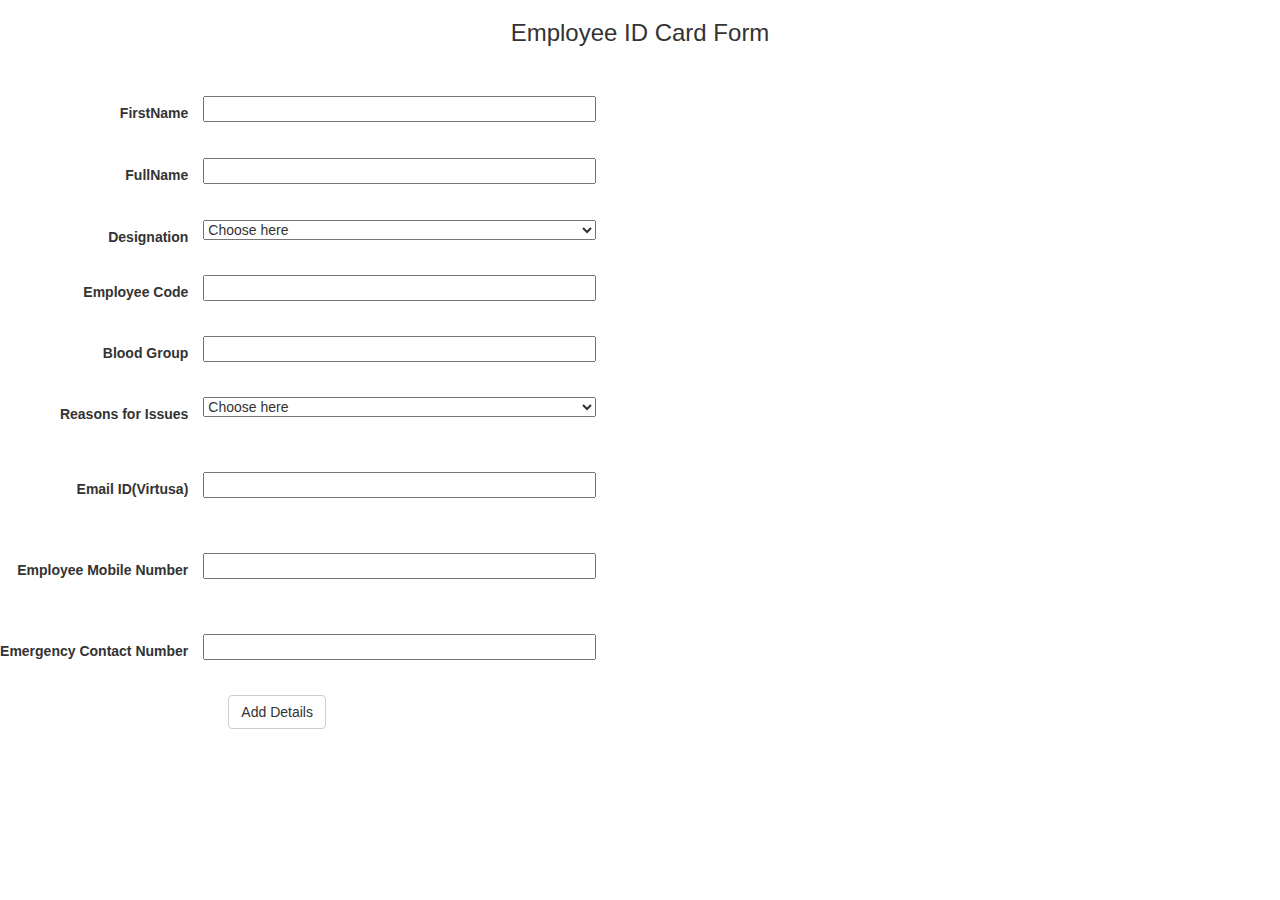
<file: Virtusa_application_form/index.html>
<!DOCTYPE html>

<html lang="en">

<head>

    <meta charset="UTF-8">

    <meta name="viewport" content="width=device-width, initial-scale=1.0">

    <meta http-equiv="X-UA-Compatible" content="ie=edge">

    <link rel="stylesheet" href="app.css">

    <link rel="stylesheet" href="bootstrap.css">

    <title>Application Form</title>

</head>

<body>

    <center><h3>Employee ID Card Form</h3></center><br><br>

    <form name="validation" class="form-horizontal" >

       <div class="form-group">

           <label class="control-label col-sm-2" for="firstName">FirstName</label>

           <input type="text" id="firstName" class="forms-group">

           <span id="errorMessageForFirstName">Please Enter the valid FirstName</span>

        </div><br>

       <div class="form-group">

           <label class="control-label col-sm-2" for="fullName">FullName</label>

           <input type="text" id="fullName" class="forms-group">

           <span id="errorMessageForFullName">Please Enter the valid FullName</span>

        </div><br>

        

             <div class="form-group">

                <label class="control-label col-sm-2" for="designation">Designation</label>

                <select id="designation" class="forms-group" required>

                        <option value="" selected disabled hidden>Choose here</option>

                    <option value="Associate Engineer" checked>Associate Engineer</option>

                    <option value="Systems analyst">Systems analyst</option>

                    <option value="Network engineer">Network engineer</option>

                    <option value="software architect">software architect</option>

                    <option value="Software tester">Software tester</option>

                  </select> 

                <span class="span-for-errors" id="errorMessageForDesignation">Select your Designation</span><br/><br/>                

            </div>

            <div class="form-group">

                <label class="control-label col-sm-2" for="emp_no">Employee Code</label>

                <input type="text" id="emp_no" class="forms-group">

                <span class="span-for-errors" id="errorMessageForEmployeeNumber">Enter valid employee Code</span><br/><br/> 

            </div>

            <div class="form-group">

                <label class="control-label col-sm-2" for="blood">Blood Group</label>

                <input type="text" id="blood" class="forms-group">

                <span class="span-for-errors" id="errorEmployeeBloodGroup">Enter your blood group</span><br/><br/> 

            </div>

            <div class="form-group">

                <label class="control-label col-sm-2" for="issues">Reasons for Issues</label>

                <select id="issues" class="forms-group">

                    <option value="" selected disabled hidden>Choose here</option>

                    <option value="New Employee" checked>New Employee</option>

                    <option value="Lost">Lost</option>

                    <option value="Defaced">Defaced</option>

                    <option value="Conversion">Conversion</option>

                    <option value="Designation Change">Designation Change</option>

                  </select> 

                  <span class="span-for-errors" id="errorMessageForReasonsforIssues">select your Reason for Issues</span><br/><br/> 

            </div><br>

           

            <div class="form-group">

                    <label class="control-label col-sm-2" for="email">Email ID(Virtusa)</label>

                    <input type="text" id="email" class="forms-group" required>

                    <span class="span-for-errors" id="errorMessageEmailID">Enter your valid Email ID</span><br/><br/> 



            </div><br>

            <div class="form-group">

                    <label class="control-label col-sm-2" for="mobile">Employee Mobile Number</label>

                    <input type="text" id="mobile" class="forms-group" required>

                  <span class="span-for-errors" id="errorMessageForEmployeeMobileNumber">Enter your valid Mobile Number</span><br/><br/> 

                    

            </div><br>

            <div class="form-group">

                    <label class="control-label col-sm-2" for="emergency">Emergency Contact Number</label>

                    <input type="text" id="emergency" class="forms-group" required>

                  <span class="span-for-errors" id="errorMessageForEmployeeEmergencyContactNumber">Enter your valid Contact Number</span><br/><br/> 

                    

            </div>

        <div class="col-sm-offset-2 col-sm-10">

            <button type="button" class="btn btn-default" onclick="addDetails()">Add Details</button>

        </div>

    </form>

    

    <script src="https://ajax.googleapis.com/ajax/libs/jquery/3.3.1/jquery.min.js"></script>

    <script src="app.js"></script>

</body>

</html>
</file>
<file: Virtusa_application_form/app.css>
.form-group

{

	display: block;

	margin-left: 30%;

}

.error

{

   border: 1px solid red;

}



.forms-group

{

	justify-content: space-evenly;

    align-self: auto;
    clear: both;
    width: 30%;
    float: inherit;

}
</file>
